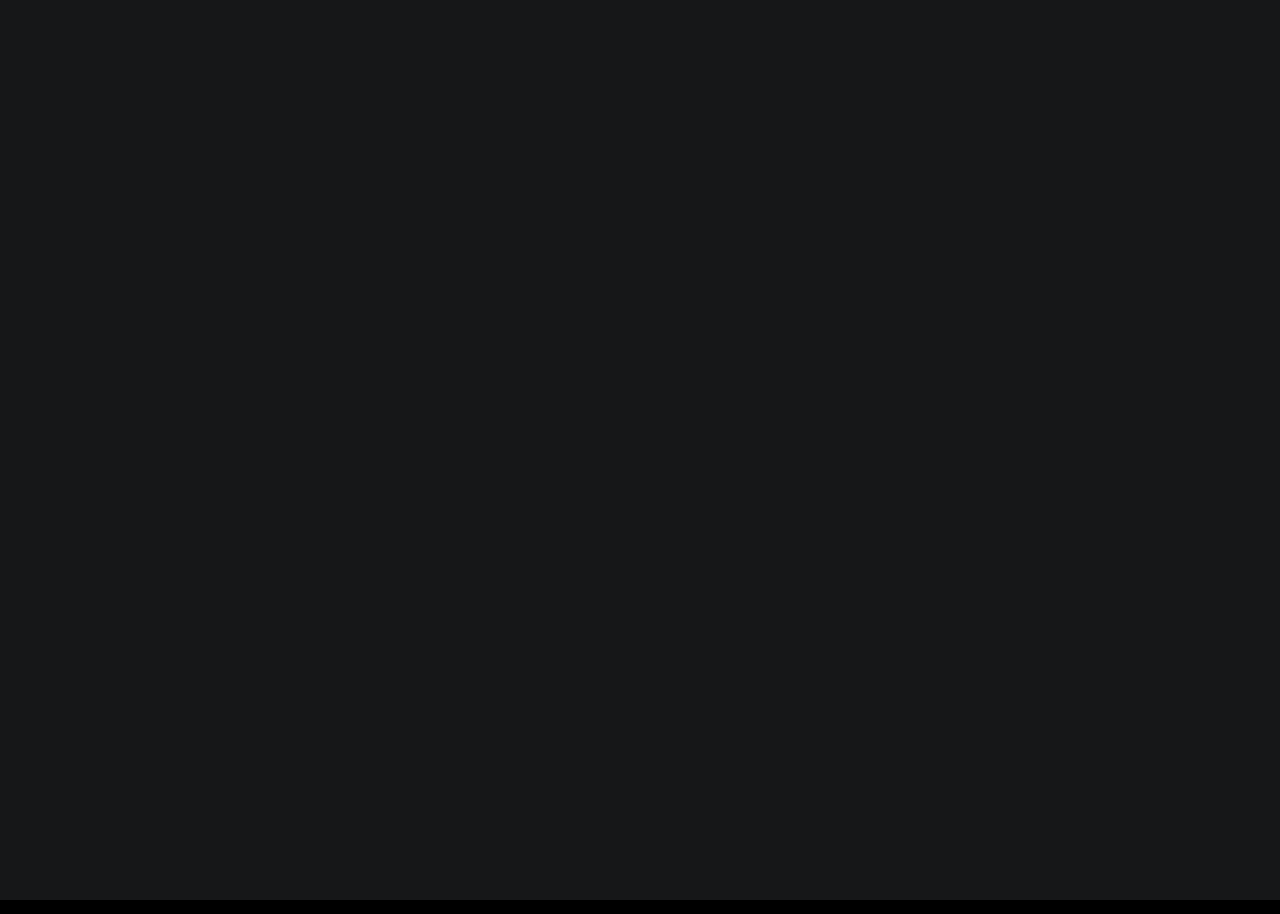
<file: about.html>
<!DOCTYPE html>
<html lang="en">

<head>
  <meta charset="utf-8">
  <meta content="width=device-width, initial-scale=1.0" name="viewport">

  <title>Rebeca Fotografia - Acerca de</title>
  <meta content="" name="description">
  <meta content="" name="keywords">

  <!-- Favicons -->
  <link href="assets/img/logo.png" rel="icon">
  <link href="assets/img/logo.png" rel="apple-touch-icon">

  <!-- Google Fonts -->
  <link rel="preconnect" href="https://fonts.googleapis.com">
  <link rel="preconnect" href="https://fonts.gstatic.com" crossorigin>
  <link href="https://fonts.googleapis.com/css2?family=Open+Sans:ital,wght@0,300;0,400;0,500;0,600;0,700;1,300;1,400;1,600;1,700&family=Inter:ital,wght@0,300;0,400;0,500;0,600;0,700;1,300;1,400;1,500;1,600;1,700&family=Cardo:ital,wght@0,400;0,700;1,400&display=swap" rel="stylesheet">

  <!-- Vendor CSS Files -->
  <link href="assets/vendor/bootstrap/css/bootstrap.min.css" rel="stylesheet">
  <link href="assets/vendor/bootstrap-icons/bootstrap-icons.css" rel="stylesheet">
  <link href="assets/vendor/swiper/swiper-bundle.min.css" rel="stylesheet">
  <link href="assets/vendor/glightbox/css/glightbox.min.css" rel="stylesheet">
  <link href="assets/vendor/aos/aos.css" rel="stylesheet">

  <!-- Template Main CSS File -->
  <link href="assets/css/main.css" rel="stylesheet">

</head>

<body>

  <!-- ======= Header ======= -->
  <header id="header" class="header d-flex align-items-center fixed-top">
    <div class="container-fluid d-flex align-items-center justify-content-between">

      <a href="index.html" class="logo d-flex align-items-center  me-auto me-lg-0">
        
        <img src="assets/img/logo.png" alt="">
        <i class="bi "></i>
        <h1>Rebeca Fotografia</h1>
      </a>

      <nav id="navbar" class="navbar">
        <ul>
          <li><a href="index.html" >Home</a></li>
          <li><a href="about.html" class="active">Acerca de</a></li>
          <li><a href="services.html">Servicios</a></li>
          <li><a href="contact.html">Contacto</a></li>
         
          <li><a href="autor.html">Autor</a></li>
        </ul>
      </nav><!-- .navbar -->

      <div class="header-social-links">

        <a href="https://www.instagram.com/rbksolg/" class="instagram"><i class="bi bi-instagram"></i></a>
        <a href="http://wa.me/+5068617195" class="whatsapp"><i class="bi bi-whatsapp"></i></i></a> 

      </div>
      <i class="mobile-nav-toggle mobile-nav-show bi bi-list"></i>
      <i class="mobile-nav-toggle mobile-nav-hide d-none bi bi-x"></i>

    </div>
  </header><!-- End Header -->

  <main id="main" data-aos="fade" data-aos-delay="1500">

    <!-- ======= End Page Header ======= -->
    <div class="page-header d-flex align-items-center">
      <div class="container position-relative">
        <div class="row d-flex justify-content-center">
          <div class="col-lg-6 text-center">
            <h2>Acerca de</h2>
            <p>Durante los ultimos años me he desempañado como fotografa, por el amor a la camara. </p>

            <a class="cta-btn" href="contact.html">Disponible para contrataciones</a>

          </div>
        </div>
      </div>
    </div><!-- End Page Header -->

    <!-- ======= About Section ======= -->
    <section id="about" class="about">
      <div class="container">

        <div class="row gy-4 justify-content-center">
          <div class="col-lg-4">
            <img src="assets/img/personal2.jpeg" class="img-fluid" alt="">
          </div>
          <div class="col-lg-5 content">
            <h2>Fotografía profesional</h2>
            <p class="fst-italic py-3">
              Me gusta lo que hago y lo hago con amor, mi mejor don es poder ver lo que otros no logran
            </p>
            <div class="row">
              <div class="col-lg-6">
                <ul>
                 
                  <li><i class="bi bi-chevron-right"></i> <strong>Telefono:</strong> <span>8921 3851</span></li>
                  <li><i class="bi bi-chevron-right"></i> <strong>Ciudad:</strong> <span>Poás, Costa Rica</span></li>
                </ul>
              </div>
              <div class="col-lg-6">
                <ul>
                 
                  <li><i class="bi bi-chevron-right"></i> <strong>Correo:</strong> <span>rebeksolanog@hotmail.com</span></li>
                  <li><i class="bi bi-chevron-right"></i> <strong>Freelance:</strong> <span>Disponible</span></li>
                </ul>
              </div>
            </div>
            <p class="py-3">
              Durante la pandemia me enfoque en lo que me gusta y me apasiona, ofrecí mis servicios como fotografa y logre varias contrataciones 
              que me permitieron mejorar mis habilidades y ahora trabajo como freelance para fotografia de productos.
            </p>
            
          </div>
        </div>

      </div>
    </section><!-- End About Section -->

  
  </main><!-- End #main -->

  <!-- ======= Footer ======= -->
  <footer id="footer" class="footer">
    <div class="container">
      <div class="copyright">
        &copy; Copyright. Derechos Reservados
      </div>
      <div class="credits">
         Diseñado por <a href="autor.html">Lorenzo Rodríguez H.</a>
      </div>
    </div>
  </footer><!-- End Footer -->

  <a href="#" class="scroll-top d-flex align-items-center justify-content-center"><i class="bi bi-arrow-up-short"></i></a>

  <div id="preloader">
    <div class="line"></div>
  </div>

  <!-- Vendor JS Files -->
  <script src="assets/vendor/bootstrap/js/bootstrap.bundle.min.js"></script>
  <script src="assets/vendor/swiper/swiper-bundle.min.js"></script>
  <script src="assets/vendor/glightbox/js/glightbox.min.js"></script>
  <script src="assets/vendor/aos/aos.js"></script>
  <script src="assets/vendor/php-email-form/validate.js"></script>

  <!-- Template Main JS File -->
  <script src="assets/js/main.js"></script>

</body>

</html>
</file>
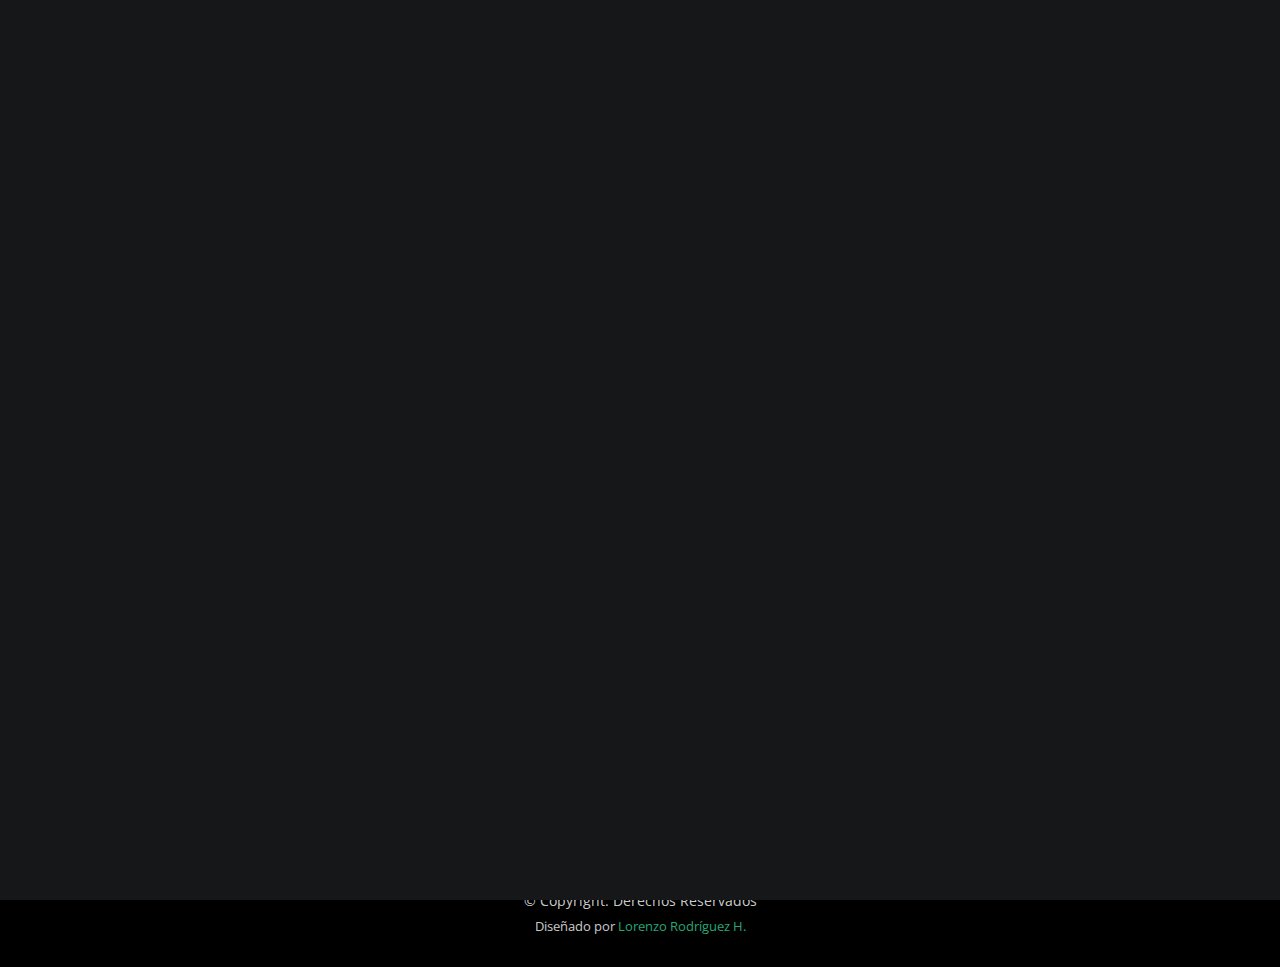
<file: autor.html>
<!DOCTYPE html>
<html lang="en">

<head>
  <meta charset="utf-8">
  <meta content="width=device-width, initial-scale=1.0" name="viewport">

  <title>Rebeca Fotografía - Autor</title>
  <meta content="" name="description">
  <meta content="" name="keywords">

  <!-- Favicons -->
  <link href="assets/img/logo.png" rel="icon">
  <link href="assets/img/logo.png" rel="apple-touch-icon">

  <!-- Google Fonts -->
  <link rel="preconnect" href="https://fonts.googleapis.com">
  <link rel="preconnect" href="https://fonts.gstatic.com" crossorigin>
  <link href="https://fonts.googleapis.com/css2?family=Open+Sans:ital,wght@0,300;0,400;0,500;0,600;0,700;1,300;1,400;1,600;1,700&family=Inter:ital,wght@0,300;0,400;0,500;0,600;0,700;1,300;1,400;1,500;1,600;1,700&family=Cardo:ital,wght@0,400;0,700;1,400&display=swap" rel="stylesheet">

  <!-- Vendor CSS Files -->
  <link href="assets/vendor/bootstrap/css/bootstrap.min.css" rel="stylesheet">
  <link href="assets/vendor/bootstrap-icons/bootstrap-icons.css" rel="stylesheet">
  <link href="assets/vendor/swiper/swiper-bundle.min.css" rel="stylesheet">
  <link href="assets/vendor/glightbox/css/glightbox.min.css" rel="stylesheet">
  <link href="assets/vendor/aos/aos.css" rel="stylesheet">

  <!-- Template Main CSS File -->
  <link href="assets/css/main.css" rel="stylesheet">

</head>

<body>

  <!-- ======= Header ======= -->
  <header id="header" class="header d-flex align-items-center fixed-top">
    <div class="container-fluid d-flex align-items-center justify-content-between">

      <a href="index.html" class="logo d-flex align-items-center  me-auto me-lg-0">
        
        <img src="assets/img/logo.png" alt="">
        <i class="bi "></i>
        <h1>Rebeca Fotografía</h1>
      </a>

      <nav id="navbar" class="navbar">
        <ul>
          <li><a href="index.html" >Home</a></li>
          <li><a href="about.html" >Acerca de</a></li>
          <li><a href="services.html">Servicios</a></li>
          <li><a href="contact.html">Contacto</a></li>
         
          <li><a href="autor.html">Autor</a></li>
        </ul>
      </nav><!-- .navbar -->

      <div class="header-social-links">

        <a href="https://www.instagram.com/rbksolg/" class="instagram"><i class="bi bi-instagram"></i></a>
        <a href="http://wa.me/+5068617195" class="whatsapp"><i class="bi bi-whatsapp"></i></i></a> 

      </div>
      <i class="mobile-nav-toggle mobile-nav-show bi bi-list"></i>
      <i class="mobile-nav-toggle mobile-nav-hide d-none bi bi-x"></i>

    </div>
  </header><!-- End Header -->

  <main id="main" data-aos="fade" data-aos-delay="1500">

    <!-- ======= End Page Header ======= -->
    <div class="page-header d-flex align-items-center">
      <div class="container position-relative">
        <div class="row d-flex justify-content-center">
          <div class="col-lg-6 text-center">
            <h2>Acerca del autor</h2>
            <p>Mi nombre es Lorenzo soy estudiante de Ing. en software de la UTN</p>

          </div>
        </div>
      </div>
    </div><!-- End Page Header -->

    <!-- ======= About Section ======= -->
    <section id="about" class="about">
      <div class="container">

        <div class="row gy-4 justify-content-center">
          <div class="col-lg-4">
            <img src="assets/img/profile-img.jpg" class="img-fluid" alt="">
          </div>
          <div class="col-lg-5 content">
            <h2>Información del estudiante</h2>
            <p class="fst-italic py-3">
              
            </p>
            <div class="row">
              <div class="col-lg-6">
                <ul>

                  <li><i class="bi bi-chevron-right"></i> <strong>Ciudad:</strong> <span>Alajuela, Costa Rica</span></li>
                </ul>
              </div>
              <div class="col-lg-6">
                <ul>
                  <li><i class="bi bi-chevron-right"></i> <strong>Edad:</strong> <span>33</span></li>
                  <li><i class="bi bi-chevron-right"></i> <strong>Correo:</strong> <span>lvr.lordg@gmail.com</span></li>
                </ul>
              </div>
            </div>
            <p class="py-3">
              Mi afinidad con las computadoras me permite sentirme comodo trabajando con codigo y software, me gusta mucho el RPA, el .NET, el SQL tiene toda mi atención y tengo una relacion toxica con el WEB.
            </p>
            <p class="m-0">
              Antes de la pandemia estudiaba otra carrera y tomé la decision de hacer el cambio, 2 años despues.
            </p>
          </div>
        </div>

      </div>
    </section><!-- End About Section -->

  
  </main><!-- End #main -->

  <!-- ======= Footer ======= -->
  <footer id="footer" class="footer">
    <div class="container">
      <div class="copyright">
        &copy; Copyright. Derechos Reservados
      </div>
      <div class="credits">
         Diseñado por <a href="autor.html">Lorenzo Rodríguez H.</a>
      </div>
    </div>
  </footer><!-- End Footer -->

  <a href="#" class="scroll-top d-flex align-items-center justify-content-center"><i class="bi bi-arrow-up-short"></i></a>

  <div id="preloader">
    <div class="line"></div>
  </div>

  <!-- Vendor JS Files -->
  <script src="assets/vendor/bootstrap/js/bootstrap.bundle.min.js"></script>
  <script src="assets/vendor/swiper/swiper-bundle.min.js"></script>
  <script src="assets/vendor/glightbox/js/glightbox.min.js"></script>
  <script src="assets/vendor/aos/aos.js"></script>
  <script src="assets/vendor/php-email-form/validate.js"></script>

  <!-- Template Main JS File -->
  <script src="assets/js/main.js"></script>

</body>

</html>
</file>
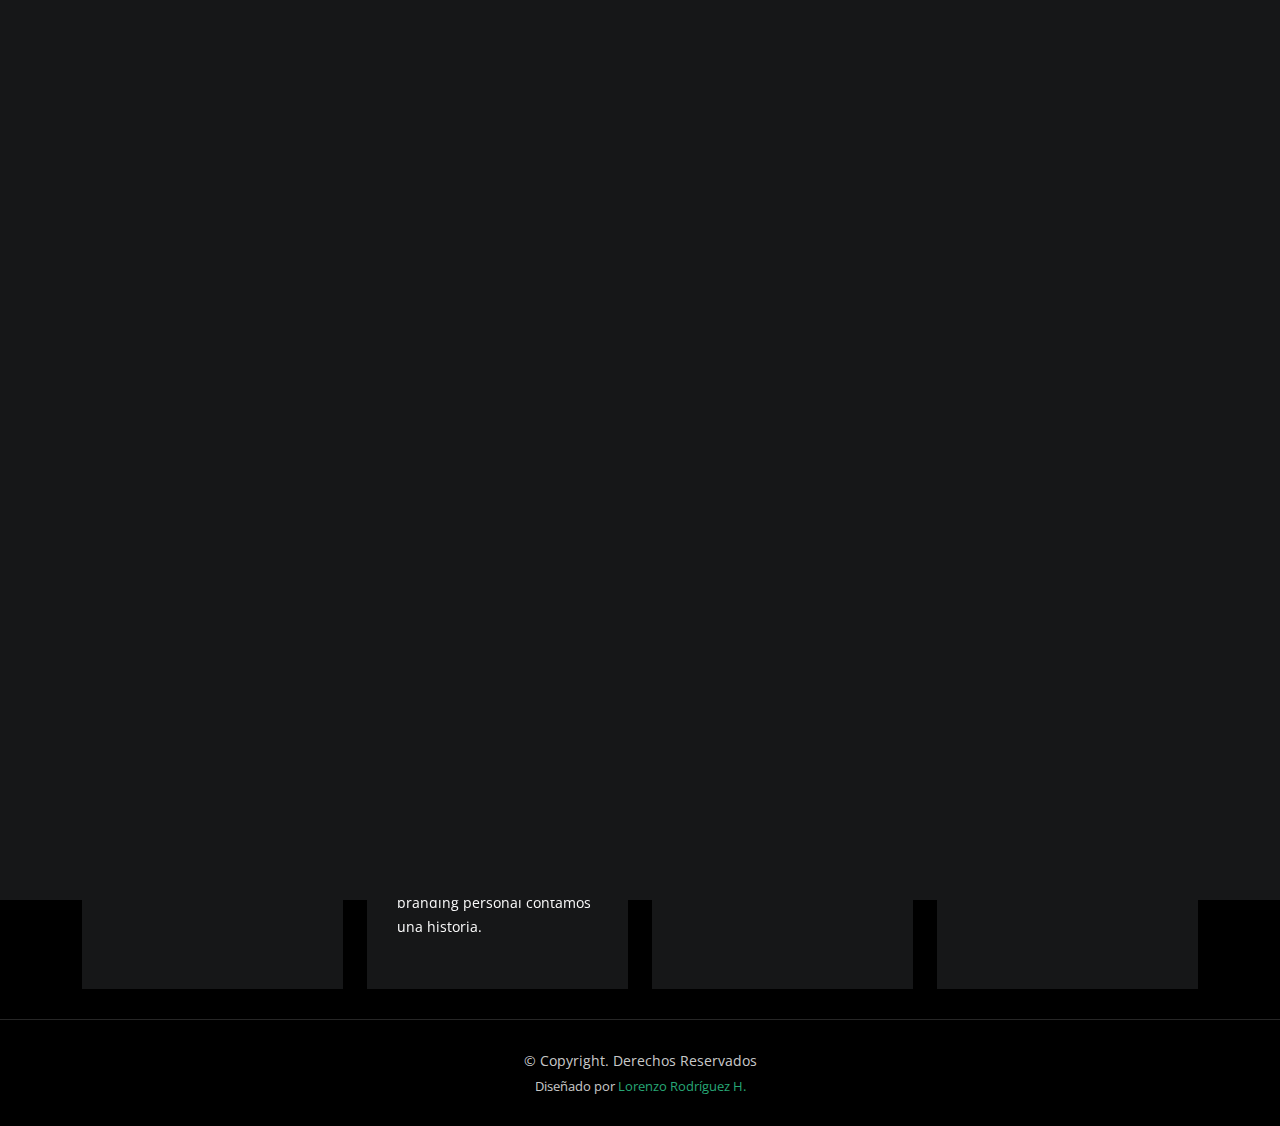
<file: services.html>
<!DOCTYPE html>
<html lang="en">

<head>
  <meta charset="utf-8">
  <meta content="width=device-width, initial-scale=1.0" name="viewport">

  <title>Rebeca Fotografía- Servicios</title>
  <meta content="" name="description">
  <meta content="" name="keywords">

  <!-- Favicons -->
  <link href="assets/img/logo.png" rel="icon">
  <link href="assets/img/logo.png" rel="apple-touch-icon">

  <!-- Google Fonts -->
  <link rel="preconnect" href="https://fonts.googleapis.com">
  <link rel="preconnect" href="https://fonts.gstatic.com" crossorigin>
  <link href="https://fonts.googleapis.com/css2?family=Open+Sans:ital,wght@0,300;0,400;0,500;0,600;0,700;1,300;1,400;1,600;1,700&family=Inter:ital,wght@0,300;0,400;0,500;0,600;0,700;1,300;1,400;1,500;1,600;1,700&family=Cardo:ital,wght@0,400;0,700;1,400&display=swap" rel="stylesheet">

  <!-- Vendor CSS Files -->
  <link href="assets/vendor/bootstrap/css/bootstrap.min.css" rel="stylesheet">
  <link href="assets/vendor/bootstrap-icons/bootstrap-icons.css" rel="stylesheet">
  <link href="assets/vendor/swiper/swiper-bundle.min.css" rel="stylesheet">
  <link href="assets/vendor/glightbox/css/glightbox.min.css" rel="stylesheet">
  <link href="assets/vendor/aos/aos.css" rel="stylesheet">

  <!-- Template Main CSS File -->
  <link href="assets/css/main.css" rel="stylesheet">

</head>

<body>

  <!-- ======= Header ======= -->
  <header id="header" class="header d-flex align-items-center fixed-top">
    <div class="container-fluid d-flex align-items-center justify-content-between">

      <a href="index.html" class="logo d-flex align-items-center  me-auto me-lg-0">
        <img src="assets/img/logo.png" alt="">
        <i class="bi "></i>
        <h1>Rebeca Fotografía</h1>
      </a>

      <nav id="navbar" class="navbar">
        <ul>
          <li><a href="index.html">Home</a></li>
          <li><a href="about.html">Acerca de</a></li>
          <li><a href="services.html" class="active">Servicios</a></li>
          <li><a href="contact.html">Contacto</a></li>

          <li><a href="autor.html">Autor</a></li>
        </ul>
      </nav><!-- .navbar -->

      <div class="header-social-links">
        <a href="https://www.instagram.com/rbksolg/" class="instagram"><i class="bi bi-instagram"></i></a>
        <a href="http://wa.me/+5068617195" class="whatsapp"><i class="bi bi-whatsapp"></i></i></a> 
      </div>
      <i class="mobile-nav-toggle mobile-nav-show bi bi-list"></i>
      <i class="mobile-nav-toggle mobile-nav-hide d-none bi bi-x"></i>

    </div>
  </header><!-- End Header -->

  <main id="main" data-aos="fade" data-aos-delay="1500">

    <!-- ======= End Page Header ======= -->
    <div class="page-header d-flex align-items-center">
      <div class="container position-relative">
        <div class="row d-flex justify-content-center">
          <div class="col-lg-6 text-center">
            <h2>Servicios</h2>
            <p>Porque no congelar el tiempo para siempre y dejar que avance teniendo en nuestras manos el mas bello recuerdo del minuto que decidimos detener.
              Porque no darle la mejor imágen a nuestros productos y servicios. </p>

            <a class="cta-btn" href="contact.html">Contrataciones</a>

          </div>
        </div>
      </div>
    </div><!-- End Page Header -->

    <!-- ======= Services Section ======= -->
    <section id="services" class="services">
      <div class="container">

        <div class="row gy-4">

          <div class="col-xl-3 col-md-6 d-flex">
            <div class="service-item position-relative">
              <i class="bi bi-camera-fill"></i>
              <img src="assets/img/gallery/10.jpg" class="img-fluid" alt="">
              <h4><a href="" class="stretched-link">Fotografía comercial</a></h4>
              <p>El objetivo de este tipo de fotografía es atraer la atención de los consumidores y concentrar su atención en aquello que se les esta ofreciendo.</p>
            </div>
          </div><!-- End Service Item -->

          <div class="col-xl-3 col-md-6 d-flex">
            <div class="service-item position-relative">
              <i class="bi bi-camera-fill"></i>
              <img src="assets/img/gallery/retrato.PNG" class="img-fluid" alt="">
              <h4><a href="" class="stretched-link">Retratos</a></h4>
              <p>Con las fotografías de branding personal contamos una historia.</p>
            </div>
          </div><!-- End Service Item -->

          <div class="col-xl-3 col-md-6 d-flex">
            <div class="service-item position-relative">
              <i class="bi bi-camera-fill"></i>
              <img src="assets/img/gallery/corporativo.jpg" class="img-fluid" alt="">
              <h4><a href="" class="stretched-link">Coorporativo</a></h4>
              <p>Brindamos el servicio de cobertura documental fotográfica para eventos corporativos y fiestas empresariales.</p>
            </div>
          </div><!-- End Service Item -->

          <div class="col-xl-3 col-md-6 d-flex">
            <div class="service-item position-relative">
              <i class="bi bi-camera-fill"></i>
              <img src="assets/img/gallery/Eventos.jpg" class="img-fluid" alt="">
              <h4><a href="" class="stretched-link">Eventos</a></h4>
              <p>El servicio de fotográfica para eventos corporativos, lanzamientos, actividades de team building.</p>
            </div>
          </div><!-- End Service Item -->

        </div>

      </div>
    </section><!-- End Services Section -->
   
  </main><!-- End #main -->

  <!-- ======= Footer ======= -->
  <footer id="footer" class="footer">
    <div class="container">
      <div class="copyright">
        &copy; Copyright. Derechos Reservados
      </div>
      <div class="credits">
         Diseñado por <a href="autor.html">Lorenzo Rodríguez H.</a>
      </div>
    </div>
  </footer><!-- End Footer -->

  <a href="#" class="scroll-top d-flex align-items-center justify-content-center"><i class="bi bi-arrow-up-short"></i></a>

  <div id="preloader">
    <div class="line"></div>
  </div>

  <!-- Vendor JS Files -->
  <script src="assets/vendor/bootstrap/js/bootstrap.bundle.min.js"></script>
  <script src="assets/vendor/swiper/swiper-bundle.min.js"></script>
  <script src="assets/vendor/glightbox/js/glightbox.min.js"></script>
  <script src="assets/vendor/aos/aos.js"></script>
  <script src="assets/vendor/php-email-form/validate.js"></script>

  <!--  JS File -->
  <script src="assets/js/main.js"></script>

</body>

</html>
</file>
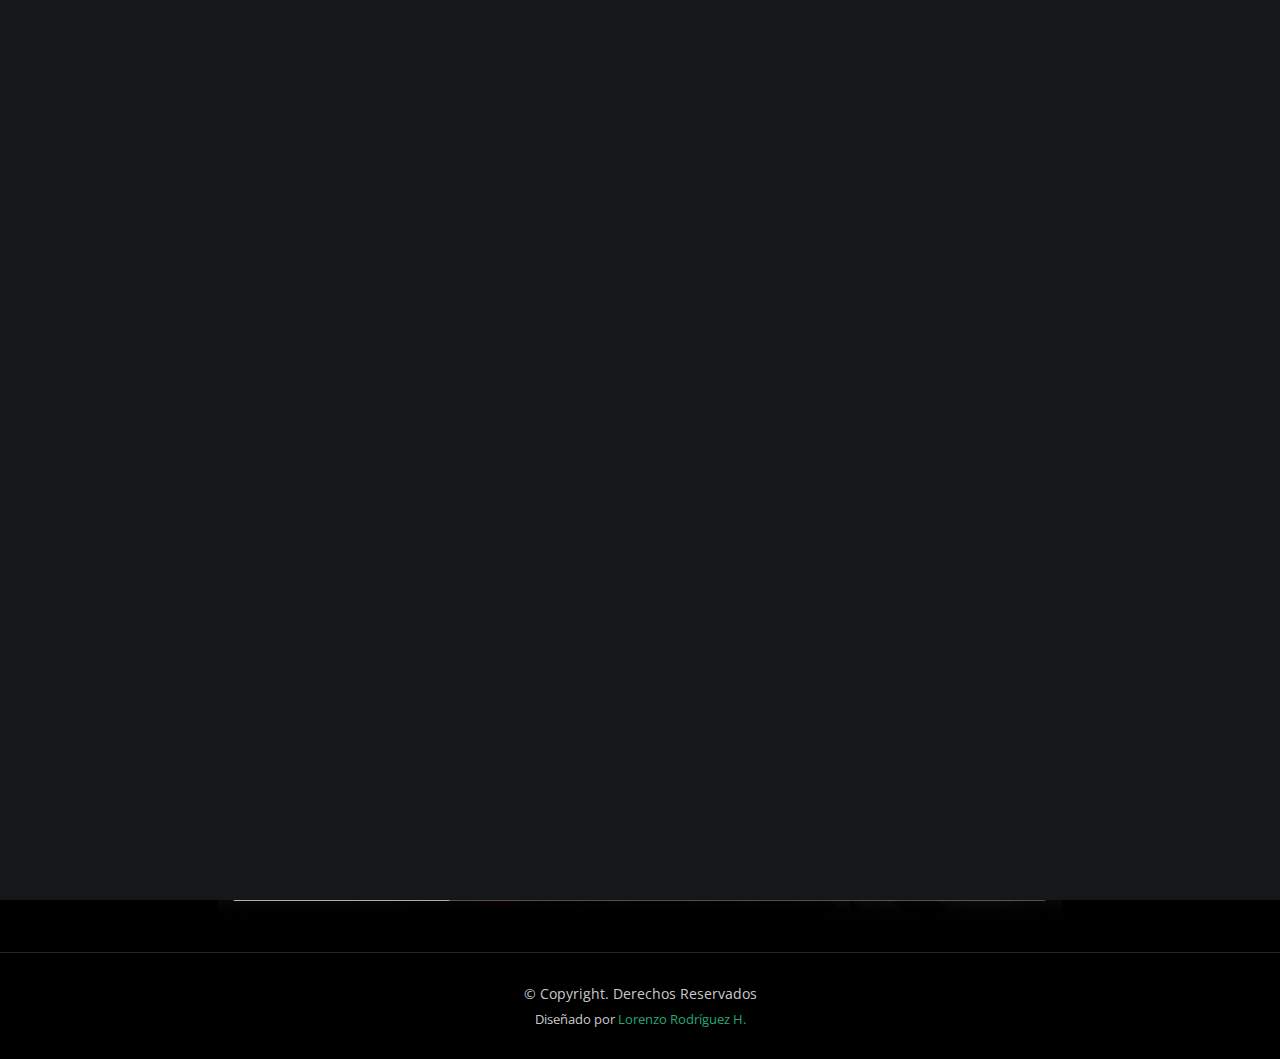
<file: Videografia.html>
<!DOCTYPE html>
<html lang="es">

<head>
  <meta charset="utf-8">
  <meta content="width=device-width, initial-scale=1.0" name="viewport">

  <title>Rebeca Fotografía- Videografias</title>
  <meta content="" name="description">
  <meta content="" name="keywords">

  <!-- Favicons -->
  <link href="assets/img/logo.png" rel="icon">
  <link href="assets/img/logo.png" rel="apple-touch-icon">

  <!-- Google Fonts -->
  <link rel="preconnect" href="https://fonts.googleapis.com">
  <link rel="preconnect" href="https://fonts.gstatic.com" crossorigin>
  <link
    href="https://fonts.googleapis.com/css2?family=Open+Sans:ital,wght@0,300;0,400;0,500;0,600;0,700;1,300;1,400;1,600;1,700&family=Inter:ital,wght@0,300;0,400;0,500;0,600;0,700;1,300;1,400;1,500;1,600;1,700&family=Cardo:ital,wght@0,400;0,700;1,400&display=swap"
    rel="stylesheet">

  <!-- Vendor CSS Files -->
  <link href="assets/vendor/bootstrap/css/bootstrap.min.css" rel="stylesheet">
  <link href="assets/vendor/bootstrap-icons/bootstrap-icons.css" rel="stylesheet">
  <link href="assets/vendor/swiper/swiper-bundle.min.css" rel="stylesheet">
  <link href="assets/vendor/glightbox/css/glightbox.min.css" rel="stylesheet">
  <link href="assets/vendor/aos/aos.css" rel="stylesheet">

  <!-- Template Main CSS File -->
  <link href="assets/css/main.css" rel="stylesheet">

 </head>

<body>

  <!-- ======= Header ======= -->
  <header id="header" class="header d-flex align-items-center fixed-top">
    <div class="container-fluid d-flex align-items-center justify-content-between">

      <a href="index.html" class="logo d-flex align-items-center  me-auto me-lg-0">
        
         <img src="assets/img/logo.png" alt="">
        <i class="bi"></i>
        <h1>Rebeca Fotografía</h1>
      </a>

      <nav id="navbar" class="navbar">
        <ul>
          <li><a href="index.html">Home</a></li>
          <li><a href="about.html">Acerca de </a></li>
          <li><a href="services.html">Servicios</a></li>
          <li><a href="contact.html" >Contacto</a></li>
  
           <li><a href="autor.html">Autor</a></li>
        </ul>
      </nav><!-- .navbar -->

      <div class="header-social-links">
        <a href="https://www.instagram.com/rbksolg/" class="instagram"><i class="bi bi-instagram"></i></a>
        <a href="http://wa.me/+5068617195" class="whatsapp"><i class="bi bi-whatsapp"></i></i></a>
      </div>
      <i class="mobile-nav-toggle mobile-nav-show bi bi-list"></i>
      <i class="mobile-nav-toggle mobile-nav-hide d-none bi bi-x"></i>

    </div>
  </header><!-- End Header -->

  <main id="main" data-aos="fade" data-aos-delay="1500">

    <!-- ======= End Page Header ======= -->

    <!-- Mapa -->

    <div class="page-header d-flex align-items-center">
      <div class="container position-relative">
        <div class="row d-flex justify-content-center">
          <div class="col-lg-6 text-center">
            <h2>Servicio de videografias</h2>
            <p>Trabajo de foto y video aéreo para <a href="https://www.instagram.com/villa_tica/">@villa_tica</a> </p>
            <audio controls>
              <source src="assets/audio/Villa Tica.mp3" type="audio/ogg">
            </audio>
          </div>
        </div>
      </div>
    </div>
    <div class="row justify-content-center mt-4">
      

      <div class="col-lg-8 justify-content-center ">
        <div class="ratio ratio-16x9">
          <video src="assets/img/video.mp4" poster="assets/img/villatica.jpg" controls></video>
        </div>
      </div>

    </div>

    </div>
    </section><!-- End Mapa -->

  </main><!-- End #main -->

  <!-- ======= Footer ======= -->
  <footer id="footer" class="footer">
    <div class="container">
      <div class="copyright">
        &copy; Copyright. Derechos Reservados
      </div>
      <div class="credits">
         Diseñado por <a href="autor.html">Lorenzo Rodríguez H.</a>
      </div>
    </div>
  </footer><!-- End Footer -->

  <a href="#" class="scroll-top d-flex align-items-center justify-content-center"><i
      class="bi bi-arrow-up-short"></i></a>

  <div id="preloader">
    <div class="line"></div>
  </div>

  <!-- Vendor JS Files -->
  <script src="assets/vendor/bootstrap/js/bootstrap.bundle.min.js"></script>
  <script src="assets/vendor/swiper/swiper-bundle.min.js"></script>
  <script src="assets/vendor/glightbox/js/glightbox.min.js"></script>
  <script src="assets/vendor/aos/aos.js"></script>

  <!-- Template Main JS File -->
  <script src="assets/js/main.js"></script>

</body>

</html>
</file>
<file: assets/css/main.css>
/* Fonts */
:root {
  --font-default: "Open Sans", system-ui, -apple-system, "Segoe UI", Roboto, "Helvetica Neue", Arial, "Noto Sans", "Liberation Sans", sans-serif, "Apple Color Emoji", "Segoe UI Emoji", "Segoe UI Symbol", "Noto Color Emoji";
  --font-primary: "Inter", sans-serif;
  --font-secondary: "Cardo", sans-serif;
}

/* Colors */
:root {
  --color-default: #fafafa;
  --color-primary: #27a776;
  --color-secondary: #161718;
}

/* Smooth scroll behavior */
:root {
  scroll-behavior: smooth;
}

/*--------------------------------------------------------------
# General
--------------------------------------------------------------*/
body {
  font-family: var(--font-default);
  color: var(--color-default);
  background-color: #000;
}

#map {
	height: 500px;
	width: 100%;
}

a {
  color: var(--color-primary);
  text-decoration: none;
}

a:hover {
  color: #32cf93;
  text-decoration: none;
}

h1,
h2,
h3,
h4,
h5,
h6 {
  font-family: var(--font-primary);
}

/*--------------------------------------------------------------
# Sections & Section Header
--------------------------------------------------------------*/
.section-header {
  padding-bottom: 40px;
}

.section-header h2 {
  font-size: 14px;
  font-weight: 500;
  padding: 0;
  line-height: 1px;
  margin: 0 0 5px 0;
  letter-spacing: 2px;
  text-transform: uppercase;
  color: rgba(255, 255, 255, 0.6);
  font-family: var(--font-primary);
}

.section-header h2::after {
  content: "";
  width: 120px;
  height: 1px;
  display: inline-block;
  background: #5bd9a9;
  margin: 4px 10px;
}

.section-header p {
  margin: 0;
  margin: 0;
  font-size: 36px;
  font-weight: 700;
  font-family: var(--font-secondary);
  color: #fff;
}

/*--------------------------------------------------------------
# Page Header
--------------------------------------------------------------*/
.page-header {
  padding: 120px 0 60px 0;
  min-height: 30vh;
  position: relative;
}

.page-header h2 {
  font-size: 56px;
  font-weight: 500;
  color: #fff;
  font-family: var(--font-secondary);
}

@media (max-width: 768px) {
  .page-header h2 {
    font-size: 36px;
  }
}

.page-header p {
  color: rgba(255, 255, 255, 0.8);
}

.page-header .cta-btn {
  font-family: var(--font-primary);
  font-weight: 400;
  font-size: 14px;
  display: inline-block;
  padding: 12px 40px;
  border-radius: 4px;
  letter-spacing: 1px;
  text-transform: uppercase;
  transition: 0.3s;
  color: #fff;
  background: var(--color-primary);
}

.page-header .cta-btn:hover {
  background: #2cbc85;
}

/*--------------------------------------------------------------
# Scroll top button
--------------------------------------------------------------*/
.scroll-top {
  position: fixed;
  visibility: hidden;
  opacity: 0;
  right: 15px;
  bottom: -15px;
  z-index: 99999;
  background: var(--color-primary);
  width: 44px;
  height: 44px;
  border-radius: 50px;
  transition: all 0.4s;
}

.scroll-top i {
  font-size: 24px;
  color: #fff;
  line-height: 0;
}

.scroll-top:hover {
  background: rgba(39, 167, 118, 0.8);
  color: #fff;
}

.scroll-top.active {
  visibility: visible;
  opacity: 1;
  bottom: 15px;
}

/*--------------------------------------------------------------
# Preloader
--------------------------------------------------------------*/
#preloader {
  display: flex;
  position: fixed;
  inset: 0;
  width: 100%;
  height: 100vh;
  z-index: 99999;
}

#preloader:before,
#preloader:after {
  content: "";
  background-color: var(--color-secondary);
  position: absolute;
  inset: 0;
  width: 50%;
  height: 100%;
  transition: all 0.3s ease 0s;
  z-index: -1;
}

#preloader:after {
  left: auto;
  right: 0;
}

#preloader .line {
  position: relative;
  overflow: hidden;
  margin: auto;
  width: 1px;
  height: 280px;
  transition: all 0.8s ease 0s;
}

#preloader .line:before {
  content: "";
  position: absolute;
  background-color: #fff;
  left: 0;
  top: 50%;
  width: 1px;
  height: 0%;
  transform: translateY(-50%);
  -webkit-animation: lineincrease 1000ms ease-in-out 0s forwards;
  animation: lineincrease 1000ms ease-in-out 0s forwards;
}

#preloader .line:after {
  content: "";
  position: absolute;
  background-color: #999;
  left: 0;
  top: 0;
  width: 1px;
  height: 100%;
  transform: translateY(-100%);
  -webkit-animation: linemove 1200ms linear 0s infinite;
  animation: linemove 1200ms linear 0s infinite;
  -webkit-animation-delay: 2000ms;
  animation-delay: 2000ms;
}

#preloader.loaded .line {
  opacity: 0;
  height: 100% !important;
}

#preloader.loaded .line:after {
  opacity: 0;
}

#preloader.loaded:before,
#preloader.loaded:after {
  -webkit-animation: preloaderfinish 300ms ease-in-out 500ms forwards;
  animation: preloaderfinish 300ms ease-in-out 500ms forwards;
}

@-webkit-keyframes lineincrease {
  0% {
    height: 0%;
  }

  100% {
    height: 100%;
  }
}

@keyframes lineincrease {
  0% {
    height: 0%;
  }

  100% {
    height: 100%;
  }
}

@-webkit-keyframes linemove {
  0% {
    transform: translateY(200%);
  }

  100% {
    transform: translateY(-100%);
  }
}

@keyframes linemove {
  0% {
    transform: translateY(200%);
  }

  100% {
    transform: translateY(-100%);
  }
}

@-webkit-keyframes preloaderfinish {
  0% {
    width: 5 0%;
  }

  100% {
    width: 0%;
  }
}

@keyframes preloaderfinish {
  0% {
    width: 5 0%;
  }

  100% {
    width: 0%;
  }
}

/*--------------------------------------------------------------
# Header
--------------------------------------------------------------*/
.header {
  transition: all 0.5s;
  z-index: 997;
  padding: 30px 0;
  background-color: #000;
}

.header .logo {
  transition: 0.3s;
}

.header .logo img {
  max-height: 40px;
  margin-right: 8px;
}

.header .logo h1 {
  font-size: 32px;
  margin: 0;
  font-weight: 400;
  color: #fff;
  font-family: var(--font-secondary);
}

.header .logo i {
  font-size: 32px;
  margin-right: 8px;
  line-height: 0;
}

@media (max-width: 575px) {
  .header .logo h1 {
    font-size: 26px;
  }

  .header .logo i {
    font-size: 24px;
  }
}

.header .header-social-links {
  padding-right: 15px;
}

.header .header-social-links a {
  color: rgba(255, 255, 255, 0.5);
  padding-left: 15px;
  display: inline-block;
  line-height: 0px;
  transition: 0.3s;
  font-size: 16px;
}

.header .header-social-links a:hover {
  color: #fff;
}

@media (max-width: 575px) {
  .header .header-social-links a {
    padding-left: 5px;
  }
}

/*--------------------------------------------------------------
# Desktop Navigation
--------------------------------------------------------------*/
@media (min-width: 1280px) {
  .navbar {
    padding: 0;
  }

  .navbar ul {
    margin: 0;
    padding: 0;
    display: flex;
    list-style: none;
    align-items: center;
  }

  .navbar li {
    position: relative;
  }

  .navbar a,
  .navbar a:focus {
    display: flex;
    align-items: center;
    justify-content: space-between;
    padding: 10px 0 10px 30px;
    font-family: var(--font-primary);
    text-transform: uppercase;
    letter-spacing: 1px;
    font-size: 13px;
    font-weight: 400;
    color: rgba(255, 255, 255, 0.5);
    white-space: nowrap;
    transition: 0.3s;
  }

  .navbar a i,
  .navbar a:focus i {
    font-size: 12px;
    line-height: 0;
    margin-left: 5px;
  }

  .navbar a:hover,
  .navbar .active,
  .navbar .active:focus,
  .navbar li:hover>a {
    color: #fff;
  }

  .navbar .dropdown ul {
    display: block;
    position: absolute;
    left: 14px;
    top: calc(100% + 30px);
    margin: 0;
    padding: 10px 0;
    z-index: 99;
    opacity: 0;
    visibility: hidden;
    background: var(--color-secondary);
    transition: 0.3s;
    border-radius: 4px;
  }

  .navbar .dropdown ul li {
    min-width: 200px;
  }

  .navbar .dropdown ul a {
    padding: 10px 20px;
    font-size: 15px;
    text-transform: none;
    font-weight: 400;
  }

  .navbar .dropdown ul a i {
    font-size: 12px;
  }

  .navbar .dropdown ul a:hover,
  .navbar .dropdown ul .active:hover,
  .navbar .dropdown ul li:hover>a {
    color: #fff;
  }

  .navbar .dropdown:hover>ul {
    opacity: 1;
    top: 100%;
    visibility: visible;
  }

  .navbar .dropdown .dropdown ul {
    top: 0;
    left: calc(100% - 30px);
    visibility: hidden;
  }

  .navbar .dropdown .dropdown:hover>ul {
    opacity: 1;
    top: 0;
    left: 100%;
    visibility: visible;
  }
}

@media (min-width: 1280px) and (max-width: 1366px) {
  .navbar .dropdown .dropdown ul {
    left: -90%;
  }

  .navbar .dropdown .dropdown:hover>ul {
    left: -100%;
  }
}

@media (min-width: 1280px) {

  .mobile-nav-show,
  .mobile-nav-hide {
    display: none;
  }
}

/*--------------------------------------------------------------
# Mobile Navigation
--------------------------------------------------------------*/
@media (max-width: 1279px) {
  .navbar {
    position: fixed;
    top: 0;
    right: -100%;
    width: 100%;
    max-width: 400px;
    bottom: 0;
    transition: 0.3s;
    z-index: 9997;
  }

  .navbar ul {
    position: absolute;
    inset: 0;
    padding: 50px 0 10px 0;
    margin: 0;
    background: rgba(0, 0, 0, 0.9);
    overflow-y: auto;
    transition: 0.3s;
    z-index: 9998;
  }

  .navbar a,
  .navbar a:focus {
    display: flex;
    align-items: center;
    justify-content: space-between;
    padding: 10px 20px;
    font-family: var(--font-primary);
    font-size: 13px;
    text-transform: uppercase;
    font-weight: 400;
    color: rgba(255, 255, 255, 0.5);
    letter-spacing: 1px;
    white-space: nowrap;
    transition: 0.3s;
  }

  .navbar a i,
  .navbar a:focus i {
    font-size: 12px;
    line-height: 0;
    margin-left: 5px;
  }

  .navbar a:hover,
  .navbar .active,
  .navbar .active:focus,
  .navbar li:hover>a {
    color: #fff;
  }

  .navbar .dropdown ul,
  .navbar .dropdown .dropdown ul {
    position: static;
    display: none;
    padding: 10px 0;
    margin: 10px 20px;
    transition: all 0.5s ease-in-out;
    border: 1px solid black;
  }

  .navbar .dropdown>.dropdown-active,
  .navbar .dropdown .dropdown>.dropdown-active {
    display: block;
  }

  .mobile-nav-show {
    color: #fff;
    font-size: 28px;
    cursor: pointer;
    line-height: 0;
    transition: 0.5s;
    z-index: 9999;
    margin: 0 10px 0 10px;
  }

  .mobile-nav-hide {
    color: #fff;
    font-size: 32px;
    cursor: pointer;
    line-height: 0;
    transition: 0.5s;
    position: fixed;
    right: 20px;
    top: 20px;
    z-index: 9999;
  }

  .mobile-nav-active {
    overflow: hidden;
  }

  .mobile-nav-active .navbar {
    right: 0;
  }

  .mobile-nav-active .navbar:before {
    content: "";
    position: fixed;
    inset: 0;
    background: rgba(22, 23, 24, 0.8);
    z-index: 9996;
  }
}

/*--------------------------------------------------------------
# About Section
--------------------------------------------------------------*/
.about .content h2 {
  font-weight: 700;
  font-size: 24px;
  color: var(--color-primary);
}

.about .content ul {
  list-style: none;
  padding: 0;
}

.about .content ul li {
  margin-bottom: 20px;
  display: flex;
  align-items: center;
}

.about .content ul strong {
  margin-right: 10px;
}

.about .content ul i {
  font-size: 16px;
  margin-right: 5px;
  color: var(--color-primary);
  line-height: 0;
}

/*--------------------------------------------------------------
# Testimonials Section
--------------------------------------------------------------*/
.testimonials {
  margin-top: 80px;
}

.testimonials .testimonial-item {
  box-sizing: content-box;
  padding: 30px;
  margin: 40px 30px;
  background: var(--color-secondary);
  min-height: 320px;
  display: flex;
  flex-direction: column;
  text-align: center;
  transition: 0.3s;
}

.testimonials .testimonial-item .stars {
  margin-bottom: 15px;
}

.testimonials .testimonial-item .stars i {
  color: #ffc107;
  margin: 0 1px;
}

.testimonials .testimonial-item .testimonial-img {
  width: 90px;
  border-radius: 50%;
  border: 5px solid #474a4d;
  margin: 0 auto;
}

.testimonials .testimonial-item h3 {
  font-size: 18px;
  font-weight: bold;
  margin: 10px 0 5px 0;
  color: #fff;
}

.testimonials .testimonial-item h4 {
  font-size: 14px;
  color: rgba(255, 255, 255, 0.5);
  margin: 0;
}

.testimonials .testimonial-item p {
  font-style: italic;
  margin: 0 auto 15px auto;
}

.testimonials .swiper-pagination {
  margin-top: 20px;
  position: relative;
}

.testimonials .swiper-pagination .swiper-pagination-bullet {
  width: 12px;
  height: 12px;
  background-color: rgba(255, 255, 255, 0.2);
  opacity: 1;
}

.testimonials .swiper-pagination .swiper-pagination-bullet-active {
  background-color: rgba(255, 255, 255, 0.5);
}

.testimonials .swiper-slide {
  opacity: 0.3;
}

@media (max-width: 1199px) {
  .testimonials .swiper-slide-active {
    opacity: 1;
  }

  .testimonials .swiper-pagination {
    margin-top: 0;
  }

  .testimonials .testimonial-item {
    margin: 40px 20px;
  }
}

@media (min-width: 1200px) {
  .testimonials .swiper-slide-next {
    opacity: 1;
    transform: scale(1.12);
  }
}

/*--------------------------------------------------------------
# Pricing Section
--------------------------------------------------------------*/
.gallery {
  margin-top: 40px;
}

.gallery .gallery-item {
  position: relative;
  overflow: hidden;
  border-radius: 10px;
}

.gallery .gallery-item img {
  transition: 0.3s;
}

.gallery .gallery-links {
  position: absolute;
  inset: 0;
  opacity: 0;
  transition: all ease-in-out 0.3s;
  background: rgba(0, 0, 0, 0.6);
  z-index: 3;
}

.gallery .gallery-links .preview-link,
.gallery .gallery-links .details-link {
  font-size: 20px;
  color: rgba(255, 255, 255, 0.5);
  transition: 0.3s;
  line-height: 1.2;
  margin: 30px 8px 0 8px;
}

.gallery .gallery-links .preview-link:hover,
.gallery .gallery-links .details-link:hover {
  color: #fff;
}

.gallery .gallery-links .details-link {
  font-size: 30px;
  line-height: 0;
}

.gallery .gallery-item:hover .gallery-links {
  opacity: 1;
}

.gallery .gallery-item:hover .preview-link,
.gallery .gallery-item:hover .details-link {
  margin-top: 0;
}

.gallery .gallery-item:hover img {
  transform: scale(1.1);
}

.glightbox-clean .gslide-description {
  background: #222425;
}

.glightbox-clean .gslide-title {
  color: rgba(255, 255, 255, 0.8);
  margin: 0;
}

/*--------------------------------------------------------------
# Gallery Single Section
--------------------------------------------------------------*/
.gallery-single .portfolio-details-slider img {
  width: 100%;
}

.gallery-single .portfolio-details-slider .swiper-pagination .swiper-pagination-bullet {
  width: 12px;
  height: 12px;
  background-color: rgba(255, 255, 255, 0.7);
  opacity: 1;
}

.gallery-single .portfolio-details-slider .swiper-pagination .swiper-pagination-bullet-active {
  background-color: var(--color-primary);
}

.gallery-single .swiper-button-prev,
.gallery-single .swiper-button-next {
  width: 48px;
  height: 48px;
}

.gallery-single .swiper-button-prev:after,
.gallery-single .swiper-button-next:after {
  color: rgba(255, 255, 255, 0.8);
  background-color: rgba(0, 0, 0, 0.2);
  font-size: 24px;
  border-radius: 50%;
  width: 48px;
  height: 48px;
  display: flex;
  align-items: center;
  justify-content: center;
  transition: 0.3s;
}

.gallery-single .swiper-button-prev:hover:after,
.gallery-single .swiper-button-next:hover:after {
  background-color: rgba(0, 0, 0, 0.6);
}

@media (max-width: 575px) {

  .gallery-single .swiper-button-prev,
  .gallery-single .swiper-button-next {
    display: none;
  }
}

.gallery-single .portfolio-info h3 {
  font-size: 22px;
  font-weight: 700;
  margin-bottom: 20px;
  padding-bottom: 20px;
  position: relative;
  font-family: var(--font-secondary);
}

.gallery-single .portfolio-info h3:after {
  content: "";
  position: absolute;
  display: block;
  width: 50px;
  height: 3px;
  background: var(--color-primary);
  left: 0;
  bottom: 0;
}

.gallery-single .portfolio-info ul {
  list-style: none;
  padding: 0;
  font-size: 15px;
}

.gallery-single .portfolio-info ul li {
  display: flex;
  flex-direction: column;
  padding-bottom: 15px;
}

.gallery-single .portfolio-info ul strong {
  text-transform: uppercase;
  font-weight: 400;
  color: #6b7075;
  font-size: 14px;
}

.gallery-single .portfolio-info .btn-visit {
  padding: 8px 40px;
  background: var(--color-primary);
  color: #fff;
  border-radius: 50px;
  transition: 0.3s;
}

.gallery-single .portfolio-info .btn-visit:hover {
  background: #2cbc85;
}

.gallery-single .portfolio-description h2 {
  font-size: 26px;
  font-weight: 700;
  margin-bottom: 20px;
  color: #fff;
  font-family: var(--font-secondary);
}

.gallery-single .portfolio-description p {
  padding: 0;
}

.gallery-single .portfolio-description .testimonial-item {
  padding: 30px 30px 0 30px;
  position: relative;
  background: var(--color-secondary);
  height: 100%;
  margin-bottom: 50px;
}

.gallery-single .portfolio-description .testimonial-item .testimonial-img {
  width: 90px;
  border-radius: 50px;
  border: 6px solid #2e3133;
  float: left;
  margin: 0 10px 0 0;
}

.gallery-single .portfolio-description .testimonial-item h3 {
  font-size: 18px;
  font-weight: bold;
  margin: 15px 0 5px 0;
  padding-top: 20px;
}

.gallery-single .portfolio-description .testimonial-item h4 {
  font-size: 14px;
  color: rgba(255, 255, 255, 0.6);
  margin: 0;
}

.gallery-single .portfolio-description .testimonial-item .quote-icon-left,
.gallery-single .portfolio-description .testimonial-item .quote-icon-right {
  color: #5bd9a9;
  font-size: 26px;
  line-height: 0;
}

.gallery-single .portfolio-description .testimonial-item .quote-icon-left {
  display: inline-block;
  left: -5px;
  position: relative;
}

.gallery-single .portfolio-description .testimonial-item .quote-icon-right {
  display: inline-block;
  right: -5px;
  position: relative;
  top: 10px;
  transform: scale(-1, -1);
}

.gallery-single .portfolio-description .testimonial-item p {
  font-style: italic;
  margin: 0 0 15px 0 0 0;
  padding: 0;
}

/*--------------------------------------------------------------
# Services Section
--------------------------------------------------------------*/
.services .service-item {
  padding: 50px 30px;
  transition: all ease-in-out 0.4s;
  background: var(--color-secondary);
  height: 100%;
  overflow: hidden;
  z-index: 1;
}

.services .service-item:before {
  content: "";
  position: absolute;
  background: #1d1f20;
  top: -200px;
  transition: all 0.3s;
  z-index: -1;
}

.services .service-item i {
  background: var(--color-primary);
  color: #fff;
  font-size: 24px;
  transition: 0.3s;
  display: flex;
  align-items: center;
  justify-content: center;
  width: 56px;
  height: 56px;
  border-radius: 50%;
}

.services .service-item h4 {
  font-weight: 600;
  margin: 15px 0 0 0;
  transition: 0.3s;
  font-size: 20px;
}

.services .service-item h4 a {
  color: #fff;
}

.services .service-item p {
  line-height: 24px;
  font-size: 14px;
  margin: 15px 0 0 0;
}

.services .service-item:hover:before {
  background: var(--color-primary);
  right: 0;
  top: 0;
  width: 100%;
  height: 100%;
  border-radius: 0px;
}

.services .service-item:hover h4 a,
.services .service-item:hover p {
  color: #fff;
}

.services .service-item:hover i {
  background: #fff;
  color: var(--color-primary);
}

/*--------------------------------------------------------------
# Pricing Section
--------------------------------------------------------------*/
.pricing {
  margin-top: 80px;
}

.pricing .pricing-item {
  border-bottom: 1px dashed #474a4d;
  width: 100%;
  height: 100%;
  padding: 0 0 15px 0;
}

.pricing .pricing-item h3 {
  margin: 0;
  font-size: 18px;
  font-weight: 500;
  color: rgba(255, 255, 255, 0.6);
}

.pricing .pricing-item h4 {
  margin: 0;
  font-size: 16px;
}

/*--------------------------------------------------------------
# Contact Section
--------------------------------------------------------------*/
.contact .info-item+.info-item {
  margin-top: 40px;
}

.contact .info-item i {
  font-size: 20px;
  color: var(--color-primary);
  float: left;
  width: 44px;
  height: 44px;
  background: #222425;
  display: flex;
  justify-content: center;
  align-items: center;
  border-radius: 50px;
  transition: all 0.3s ease-in-out;
  margin-right: 15px;
}

.contact .info-item h4 {
  padding: 0;
  font-size: 20px;
  font-weight: 600;
  margin-bottom: 5px;
  color: rgba(255, 255, 255, 0.5);
}

.contact .info-item p {
  padding: 0;
  margin-bottom: 0;
  font-size: 14px;
  color: #fff;
}

.contact .info-item:hover i {
  background: var(--color-primary);
  color: #fff;
}

.contact .php-email-form {
  width: 100%;
}

.contact .php-email-form .form-group {
  padding-bottom: 8px;
}

.contact .php-email-form .error-message {
  display: none;
  color: #fff;
  background: #df1529;
  text-align: left;
  padding: 15px;
  font-weight: 600;
}

.contact .php-email-form .error-message br+br {
  margin-top: 25px;
}

.contact .php-email-form .sent-message {
  display: none;
  color: #fff;
  background: var(--color-primary);
  text-align: center;
  padding: 15px;
  font-weight: 600;
}

.contact .php-email-form .loading {
  display: none;
  background: var(--color-secondary);
  text-align: center;
  padding: 15px;
  color: rgba(255, 255, 255, 0.6);
}

.contact .php-email-form .loading:before {
  content: "";
  display: inline-block;
  border-radius: 50%;
  width: 24px;
  height: 24px;
  margin: 0 10px -6px 0;
  border: 3px solid var(--color-primary);
  border-top-color: var(--color-secondary);
  -webkit-animation: animate-loading 1s linear infinite;
  animation: animate-loading 1s linear infinite;
}

.contact .php-email-form input,
.contact .php-email-form textarea {
  border-radius: 4px;
  box-shadow: none;
  font-size: 14px;
  background-color: var(--color-secondary);
  border: 1px solid #2e3133;
  color: #fff;
}

.contact .php-email-form input {
  height: 44px;
}

.contact .php-email-form textarea {
  padding: 10px 12px;
}

.contact .php-email-form button[type=submit] {
  background: var(--color-primary);
  border: 0;
  padding: 10px 35px;
  color: #fff;
  transition: 0.4s;
  border-radius: 4px;
}

.contact .php-email-form button[type=submit]:hover {
  background: rgba(39, 167, 118, 0.8);
}

@-webkit-keyframes animate-loading {
  0% {
    transform: rotate(0deg);
  }

  100% {
    transform: rotate(360deg);
  }
}

@keyframes animate-loading {
  0% {
    transform: rotate(0deg);
  }

  100% {
    transform: rotate(360deg);
  }
}

/*--------------------------------------------------------------
# Hero Section
--------------------------------------------------------------*/
.hero {
  width: 100%;
  height: 100vh;
  background: url("../img/Homepage foto RB4.jpeg ") top right no-repeat;
  background-size: cover;
  position: relative;
}

.hero h2 {
  margin: 0 0 10px 0;
  font-size: 38px;
  font-weight: 700;
  color: white;
  font-family: var(--font-secondary);
}

.hero h2 span {
  position: relative;
  z-index: 1;
  padding: 0 5px;
  display: inline-block;
}

.hero h2 span:before {
  content: "";
  position: absolute;
  height: 50%;
  bottom: 0;
  left: 0;
  right: 0;
  background: var(--color-primary);
  z-index: -1;
}

.hero p {
  color: rgba(255, 255, 255, 0.959);
  margin-bottom: 30px;
  font-weight: 700;
  font-size: 22px;
  
}

.hero .btn-get-started {
  font-family: var(--font-primary);
  font-weight: 400;
  font-size: 14px;
  display: inline-block;
  padding: 12px 40px;
  border-radius: 4px;
  letter-spacing: 1px;
  text-transform: uppercase;
  transition: 0.3s;
  color: #fff;
  background: var(--color-primary);
}

.hero .btn-get-started:hover {
  background: #2cbc85;
}

@media (max-width: 768px) {
  .hero h2 {
    font-size: 32px;
  }
}

/*--------------------------------------------------------------
# Footer
--------------------------------------------------------------*/
.footer {
  margin-top: 30px;
  padding: 30px 0;
  font-size: 14px;
  border-top: 1px solid rgba(255, 255, 255, 0.15);
}

.footer .copyright {
  text-align: center;
  color: rgba(255, 255, 255, 0.8);
}

.footer .credits {
  padding-top: 6px;
  text-align: center;
  font-size: 13px;
  color: rgba(255, 255, 255, 0.8);
}

.footer .credits a {
  color: var(--color-primary);
}
</file>
